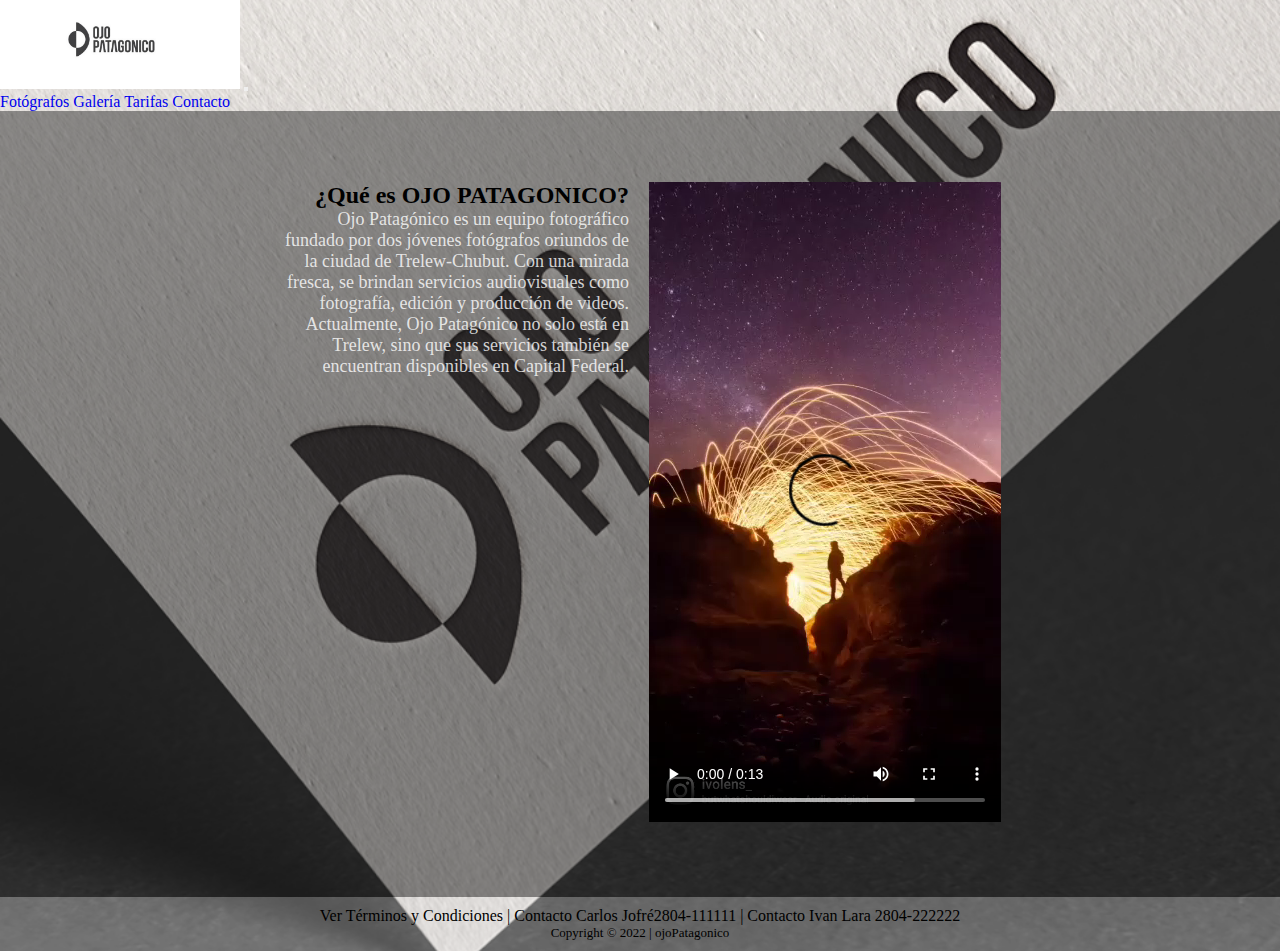
<file: ojoPatagonico-master/index.html>
<!DOCTYPE html>
<html lang="en">
<head>
    <title>OJO PATAGONICO</title>
    <meta name="description" content="Sitio web de OJO PATAGONICO, equipo de fotografos profesionales de la ciudad de Trelew Chubut Argentina">
    <meta name="keywords" content="FOTOGRAFIA, FOTOS, PHOTO, FOTOGRAFOS, IMAGENES, PATAGONIA, OJO, PATAGONICO"> 
    <meta charset="UTF-8">
    <meta http-equiv="X-UA-Compatible" content="IE=edge">
    <meta name="viewport" content="width=device-width, initial-scale=1.0">
    <link rel="stylesheet" href="./estilos/main.css">
    <!-- BOOTSTRAP -->
    <link href="https://cdn.jsdelivr.net/npm/bootstrap@5.1.3/dist/css/bootstrap.min.css" rel="stylesheet" integrity="sha384-1BmE4kWBq78iYhFldvKuhfTAU6auU8tT94WrHftjDbrCEXSU1oBoqyl2QvZ6jIW3" crossorigin="anonymous">
    <script src="https://cdn.jsdelivr.net/npm/bootstrap@5.1.3/dist/js/bootstrap.bundle.min.js" integrity="sha384-ka7Sk0Gln4gmtz2MlQnikT1wXgYsOg+OMhuP+IlRH9sENBO0LRn5q+8nbTov4+1p" crossorigin="anonymous"></script>
    
</head>
<body>
    <div class="grilla">

        <header>
            <h1>EQUIPO FOTOGRAFICO OJO PATAGONICO</h1>
            <nav class="navbar navbar-expand-lg navbar-light bg-light">
                <div class="container-fluid">
                    <a class="navbar-brand" href="./index.html">
                        <img src="./estilos/Fotos/logopiola.jpg" alt="">
                    </a>
                    <button class="navbar-toggler" type="button" data-bs-toggle="collapse" data-bs-target="#navbarNavAltMarkup" aria-controls="navbarNavAltMarkup" aria-expanded="false" aria-label="Toggle navigation">
                        <span class="navbar-toggler-icon"></span>
                    </button>
                    <div class="collapse navbar-collapse" id="navbarNavAltMarkup">
                        <div class="navbar-nav">
                            <a class="nav-link active" aria-current="page" href="./Secciones/Fotografos.html">Fotógrafos</a>
                            <a class="nav-link" href="./Secciones/Galeria.html">Galería</a>
                            <a class="nav-link" href="./Secciones/Tarifas.html">Tarifas</a>
                            <a class="nav-link" href="./Secciones/Contacto.html">Contacto</a>
                        </div>
                    </div>
                </div>
            </nav>
        </header>
        
        <main class="indexMain">
            <div class="info">
                <h2>¿Qué es OJO PATAGONICO?</h2>
                <p>
                    Ojo Patagónico es un equipo fotográfico fundado por dos jóvenes fotógrafos oriundos de la ciudad de Trelew-Chubut. 
                    Con una mirada fresca, se brindan servicios audiovisuales como fotografía, edición y producción de videos.
                    Actualmente, Ojo Patagónico no solo está en Trelew, sino que sus servicios también se encuentran disponibles en Capital Federal.
                </p>
            </div>
            
            <div class="videopromo">
                <video src="./estilos/Fotos/videohome.mp4" controls>
                </video>
            </div>
        </main>
        
        <footer>
            <div class="footFormat">
                <p> Ver Términos y Condiciones | Contacto Carlos Jofré2804-111111 | Contacto Ivan Lara 2804-222222</p>
                <p class="copyright">Copyright © 2022 | ojoPatagonico</p>
            </div>
        </footer>
        
    </div>
</body>
</html>
</file>
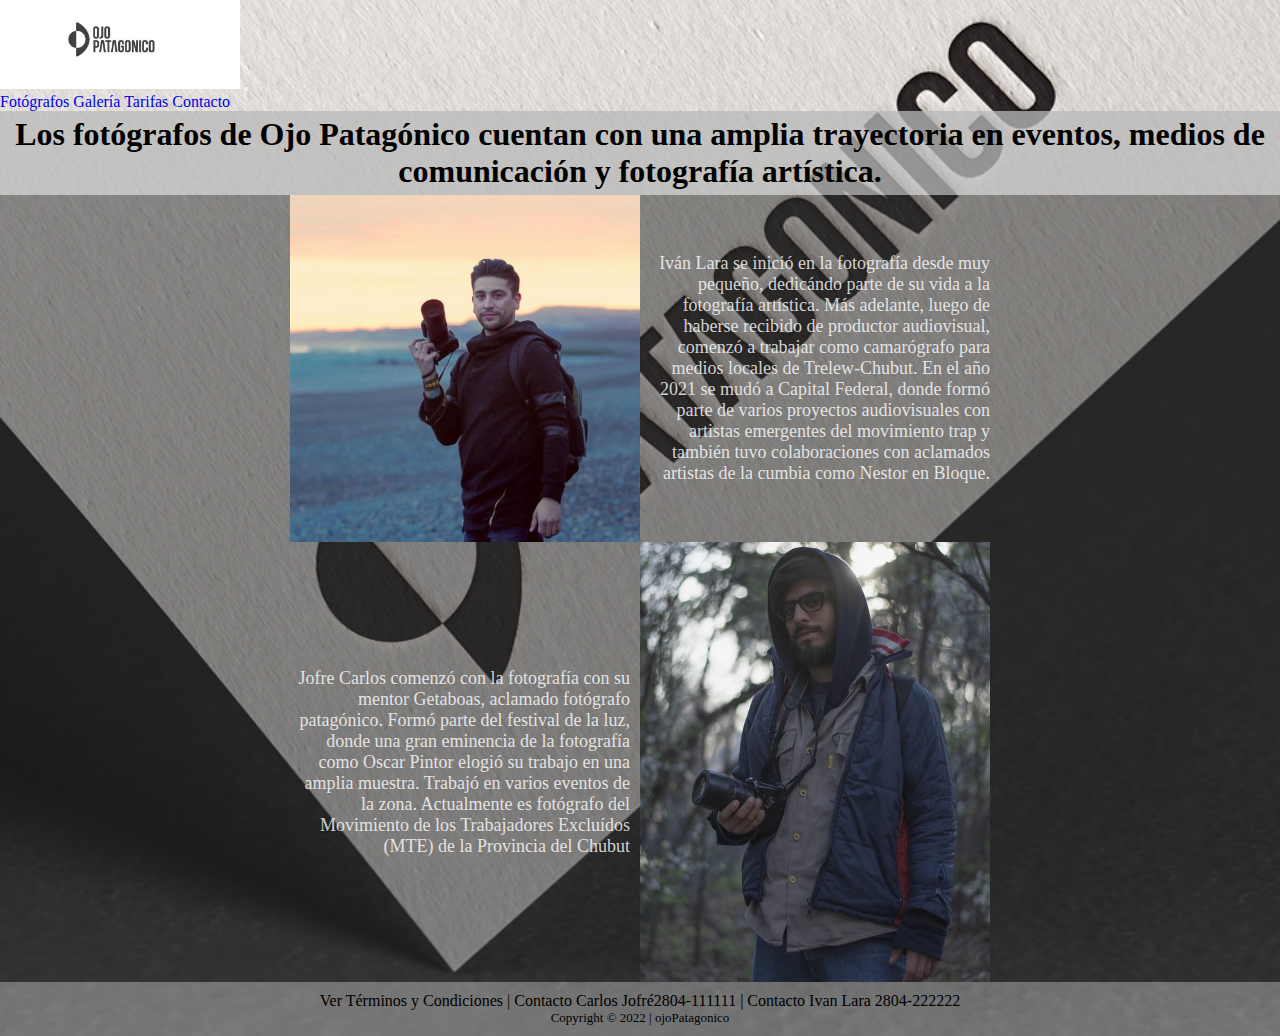
<file: ojoPatagonico-master/Secciones/Fotografos.html>
<!DOCTYPE html>
<html lang="en">
<head>
    <meta charset="UTF-8">
    <meta http-equiv="X-UA-Compatible" content="IE=edge">
    <meta name="viewport" content="width=device-width, initial-scale=1.0">
    <link rel="stylesheet" href="../estilos/main.css">

    <link href="https://cdn.jsdelivr.net/npm/bootstrap@5.1.3/dist/css/bootstrap.min.css" rel="stylesheet" integrity="sha384-1BmE4kWBq78iYhFldvKuhfTAU6auU8tT94WrHftjDbrCEXSU1oBoqyl2QvZ6jIW3" crossorigin="anonymous">
    <script src="https://cdn.jsdelivr.net/npm/bootstrap@5.1.3/dist/js/bootstrap.bundle.min.js" integrity="sha384-ka7Sk0Gln4gmtz2MlQnikT1wXgYsOg+OMhuP+IlRH9sENBO0LRn5q+8nbTov4+1p" crossorigin="anonymous"></script>

    <title>OJO PATAGONICO / FOTOGRAFOS</title>
</head>
<body>
    <div class="grilla">
        
        <header>
            <nav class="navbar navbar-expand-lg navbar-light bg-light">
                <div class="container-fluid">
                    <a class="navbar-brand" href="../index.html">
                        <img src="../estilos/Fotos/logopiola.jpg" alt="">
                    </a>
                    <button class="navbar-toggler" type="button" data-bs-toggle="collapse" data-bs-target="#navbarNavAltMarkup" aria-controls="navbarNavAltMarkup" aria-expanded="false" aria-label="Toggle navigation">
                        <span class="navbar-toggler-icon"></span>
                    </button>
                    <div class="collapse navbar-collapse" id="navbarNavAltMarkup">
                        <div class="navbar-nav">
                            <a class="nav-link active" aria-current="page" href="./Fotografos.html">Fotógrafos</a>
                            <a class="nav-link" href="./galeria.html">Galería</a>
                            <a class="nav-link" href="./tarifas.html">Tarifas</a>
                            <a class="nav-link" href="./contacto.html">Contacto</a>
                        </div>
                    </div>
                </div>
            </nav>
        </header>
    
        <main class="mainFotografos">
            <h5>
                Los fotógrafos de Ojo Patagónico cuentan con una amplia trayectoria en eventos, 
                medios de comunicación y fotografía artística.
            </h5>
            <div class="fotografos">
                <img src="../estilos/Fotos/ivanlara.jfif" alt="">
                <p>
                    Iván Lara se inició en la fotografía desde muy pequeño, dedicándo parte de su vida a la fotografía
                    artística. Más adelante, luego de haberse recibido de productor audiovisual, comenzó a trabajar como
                    camarógrafo para medios locales de Trelew-Chubut. En el año 2021 se mudó a Capital Federal, donde
                    formó parte de varios proyectos audiovisuales con artistas emergentes del movimiento trap y también
                    tuvo colaboraciones con aclamados artistas de la cumbia como Nestor en Bloque.
                </p>
            </div>
            <div class="fotografos">
                <p>
                    Jofre Carlos comenzó con la fotografía con su mentor Getaboas, aclamado fotógrafo patagónico.
                    Formó parte del festival de la luz, donde una gran eminencia de la fotografía como Oscar
                    Pintor elogió su trabajo en una amplia muestra. Trabajó en varios eventos de la zona.
                    Actualmente es fotógrafo del Movimiento de los Trabajadores Excluídos (MTE) de la Provincia
                    del Chubut
                </p>
                <img src="../estilos/Fotos/carleto.jpg" alt="">
            </div>

        </main>
    
        <footer>
            <div class="footFormat">
                <p> Ver Términos y Condiciones | Contacto Carlos Jofré2804-111111 | Contacto Ivan Lara 2804-222222</p>
                <p class="copyright">Copyright © 2022 | ojoPatagonico</p>
            </div>
        </footer>
    </div>
</body>
</html>
</file>
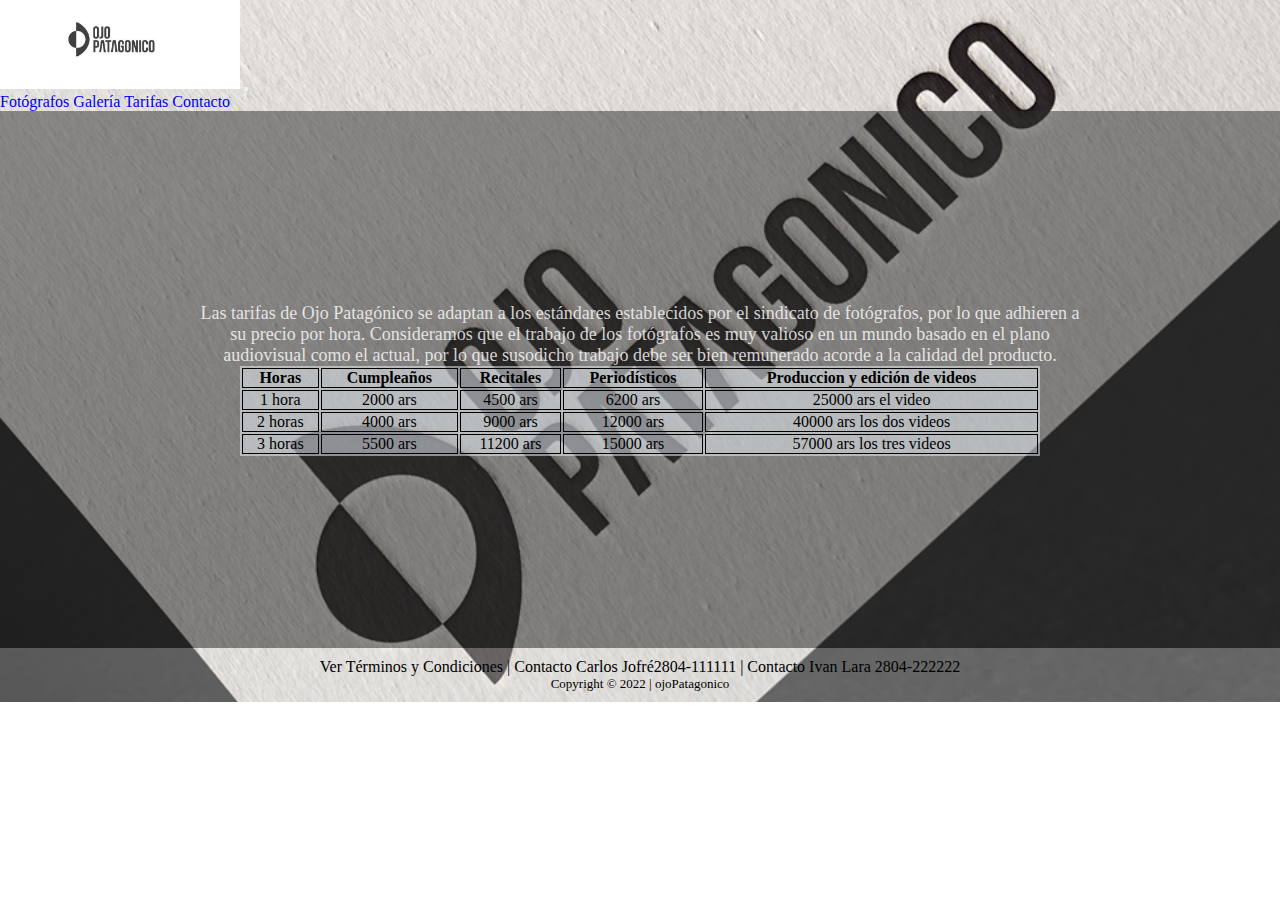
<file: ojoPatagonico-master/Secciones/Tarifas.html>
<!DOCTYPE html>
<html lang="en">
<head>
    <meta charset="UTF-8">
    <meta http-equiv="X-UA-Compatible" content="IE=edge">
    <meta name="viewport" content="width=device-width, initial-scale=1.0">
    <link rel="stylesheet" href="../estilos/main.css">

    <link href="https://cdn.jsdelivr.net/npm/bootstrap@5.1.3/dist/css/bootstrap.min.css" rel="stylesheet" integrity="sha384-1BmE4kWBq78iYhFldvKuhfTAU6auU8tT94WrHftjDbrCEXSU1oBoqyl2QvZ6jIW3" crossorigin="anonymous">
    <script src="https://cdn.jsdelivr.net/npm/bootstrap@5.1.3/dist/js/bootstrap.bundle.min.js" integrity="sha384-ka7Sk0Gln4gmtz2MlQnikT1wXgYsOg+OMhuP+IlRH9sENBO0LRn5q+8nbTov4+1p" crossorigin="anonymous"></script>

    <title>OJO PATAGONICO / TARIFAS</title>
</head>
<body>
    <div class="grilla">
        
        <header>
            <nav class="navbar navbar-expand-lg navbar-light bg-light">
                <div class="container-fluid">
                    <a class="navbar-brand" href="../index.html">
                        <img src="../estilos/Fotos/logopiola.jpg" alt="">
                    </a>
                    <button class="navbar-toggler" type="button" data-bs-toggle="collapse" data-bs-target="#navbarNavAltMarkup" aria-controls="navbarNavAltMarkup" aria-expanded="false" aria-label="Toggle navigation">
                        <span class="navbar-toggler-icon"></span>
                    </button>
                    <div class="collapse navbar-collapse" id="navbarNavAltMarkup">
                        <div class="navbar-nav">
                            <a class="nav-link active" aria-current="page" href="./Fotografos.html">Fotógrafos</a>
                            <a class="nav-link" href="./galeria.html">Galería</a>
                            <a class="nav-link" href="./tarifas.html">Tarifas</a>
                            <a class="nav-link" href="./contacto.html">Contacto</a>
                        </div>
                    </div>
                </div>
            </nav>
        </header>
    
        <main class="mainTarifas">
            <p>
                Las tarifas de Ojo Patagónico se adaptan a los estándares establecidos por el sindicato de fotógrafos, 
                por lo que adhieren a su precio por hora. Consideramos que el trabajo de los fotógrafos es muy valioso 
                en un mundo basado en el plano audiovisual como el actual, por lo que susodicho trabajo debe ser bien 
                remunerado acorde a la calidad del producto.
            </p>
            <table>
                <tr>
                    <th>Horas</th>
                    <th>Cumpleaños</th>
                    <th>Recitales</th>
                    <th>Periodísticos</th>
                    <th>Produccion y edición de videos</th>
                </tr>
                <tr>
                    <td>1 hora</td>
                    <td>2000 ars</td>
                    <td>4500 ars</td>
                    <td>6200 ars</td>
                    <td>25000 ars el video</td>
                </tr>
                <tr>
                    <td>2 horas</td>
                    <td>4000 ars</td>
                    <td>9000 ars</td>
                    <td>12000 ars</td>
                    <td>40000 ars los dos videos</td>
                </tr>
                <tr>
                    <td>3 horas</td>
                    <td>5500 ars</td>
                    <td>11200 ars</td>
                    <td>15000 ars</td>
                    <td>57000 ars los tres videos</td>
                    
                </tr>
            </table>
        </main>
    
        <footer>
            <div class="footFormat">
                <p> Ver Términos y Condiciones | Contacto Carlos Jofré2804-111111 | Contacto Ivan Lara 2804-222222</p>
                <p class="copyright">Copyright © 2022 | ojoPatagonico</p>
            </div>
        </footer>
    </div>
</body>
</html>
</file>
<file: ojoPatagonico-master/estilos/main.css>
.grilla {
  display: -ms-grid;
  display: grid;
  grid-auto-columns: 1fr;
  -ms-grid-columns: 1fr;
      grid-template-columns: 1fr;
  -ms-grid-rows: auto auto auto;
      grid-template-rows: auto auto auto;
  gap: 0px 0px;
  background-image: url(./Fotos/fondo3.jpg);
  background-repeat: no-repeat;
  background-attachment: fixed;
  background-position: center;
  background-size: cover;
  max-height: -webkit-fit-content;
  max-height: -moz-fit-content;
  max-height: fit-content;
  height: 100%;
}

.navbar-brand img {
  max-width: 240px;
  width: 100%;
}

.footFormat {
  display: -webkit-box;
  display: -ms-flexbox;
  display: flex;
  -webkit-box-align: center;
      -ms-flex-align: center;
          align-items: center;
  -webkit-box-pack: center;
      -ms-flex-pack: center;
          justify-content: center;
  padding: 10px 0px;
  -webkit-box-orient: vertical;
  -webkit-box-direction: normal;
      -ms-flex-direction: column;
          flex-direction: column;
  background-color: rgba(255, 255, 255, 0.3);
}

.footFormat p {
  text-align: center;
}

.copyright {
  font-size: small;
}

.indexMain {
  padding: 71px 0px;
  display: -webkit-box;
  display: -ms-flexbox;
  display: flex;
  -ms-flex-wrap: wrap;
      flex-wrap: wrap;
  -webkit-box-pack: center;
      -ms-flex-pack: center;
          justify-content: center;
  gap: 20px;
  background-color: rgba(44, 44, 44, 0.5);
}

.info {
  display: -webkit-box;
  display: -ms-flexbox;
  display: flex;
  -webkit-box-orient: vertical;
  -webkit-box-direction: normal;
      -ms-flex-direction: column;
          flex-direction: column;
  -webkit-box-align: end;
      -ms-flex-align: end;
          align-items: flex-end;
  max-width: 350px;
  width: 100%;
}

.mainFotografos {
  display: -webkit-box;
  display: -ms-flexbox;
  display: flex;
  -webkit-box-orient: vertical;
  -webkit-box-direction: normal;
      -ms-flex-direction: column;
          flex-direction: column;
  -webkit-box-align: center;
      -ms-flex-align: center;
          align-items: center;
  background-color: rgba(44, 44, 44, 0.5);
}

.mainFotografos h5 {
  padding: 5px;
  font-size: 2rem;
  text-align: center;
  background-color: rgba(255, 255, 255, 0.5);
  width: 100%;
}

.fotografos {
  max-width: 1200px;
  width: 100%;
  display: -webkit-box;
  display: -ms-flexbox;
  display: flex;
  -ms-flex-wrap: wrap;
      flex-wrap: wrap;
  gap: 10px;
  -webkit-box-pack: center;
      -ms-flex-pack: center;
          justify-content: center;
}

.fotografos img {
  max-width: 350px;
  width: 100%;
}

.fotografos p {
  display: -webkit-box;
  display: -ms-flexbox;
  display: flex;
  -webkit-box-align: center;
      -ms-flex-align: center;
          align-items: center;
  font-size: medium;
  text-align: justify;
  max-width: 340px;
  width: 100%;
}

.mainText, .info p, .fotografos p, .mainTarifas p {
  color: rgba(255, 255, 255, 0.8);
  font-weight: 400;
  font-size: large;
  text-align: end;
  -webkit-transition: 0.25s;
  transition: 0.25s;
}

.mainText:hover, .info p:hover, .fotografos p:hover, .mainTarifas p:hover {
  -webkit-transition: 0.25s;
  transition: 0.25s;
  font-size: larger;
  color: white;
  cursor: pointer;
}

.flexColCent, .mainTarifas, .mainContacto, .tarjeta {
  display: -webkit-box;
  display: -ms-flexbox;
  display: flex;
  -webkit-box-orient: vertical;
  -webkit-box-direction: normal;
      -ms-flex-direction: column;
          flex-direction: column;
  -webkit-box-align: center;
      -ms-flex-align: center;
          align-items: center;
}

.GalleryMain {
  margin: 1em;
  background-color: rgba(44, 44, 44, 0.5);
}

.Gallery {
  -webkit-columns: 3 350px;
          columns: 3 350px;
  -webkit-column-gap: 0.5em;
          column-gap: 0.5em;
}

.Gallery img {
  display: block;
  max-width: 100%;
  margin-bottom: 0.5em;
  outline: 2px solid #d8d8d8;
  outline-offset: -10px;
  -webkit-filter: brightness(80%);
          filter: brightness(80%);
  -webkit-transition: 0.25s;
  transition: 0.25s;
}

.Gallery img:hover {
  -webkit-filter: brightness(100%);
          filter: brightness(100%);
  -webkit-transition: 0.25s;
  transition: 0.25s;
  outline-offset: 0px;
  cursor: pointer;
}

.mainTarifas {
  padding: 15%;
  margin: auto;
  background-color: rgba(44, 44, 44, 0.5);
}

.mainTarifas p {
  text-align: center;
  font-size: large;
  font-weight: 400;
}

.mainTarifas table {
  background-color: rgba(240, 248, 255, 0.5);
  max-width: 800px;
  width: 100%;
}

.mainTarifas table tr th {
  text-align: center;
  border: 1px solid black;
}

.mainTarifas table tr td {
  text-align: center;
  border: 1px solid black;
}

@media (max-width: 768px) {
  .mainTarifas {
    padding: 50px 0;
  }
}

.mainContacto h5 {
  font-size: xx-large;
  padding: 1em;
}

.tarjetas {
  display: -webkit-box;
  display: -ms-flexbox;
  display: flex;
  -ms-flex-wrap: wrap;
      flex-wrap: wrap;
  width: 100%;
  -webkit-box-pack: space-evenly;
      -ms-flex-pack: space-evenly;
          justify-content: space-evenly;
  background-color: rgba(44, 44, 44, 0.5);
  padding: 3% 0;
}

.tarjeta p {
  margin: 0;
  padding: 1em 0;
  color: white;
  font-weight: bold;
  font-size: large;
}

.tarjeta ul {
  width: 100%;
  display: -webkit-box;
  display: -ms-flexbox;
  display: flex;
  -webkit-box-align: center;
      -ms-flex-align: center;
          align-items: center;
  padding: 0;
  -webkit-box-pack: space-evenly;
      -ms-flex-pack: space-evenly;
          justify-content: space-evenly;
}

.tarjeta img {
  max-height: 347px;
  height: 100%;
  max-width: 350px;
  width: 100%;
}

.fa-instagram {
  color: white;
}

.fa-facebook {
  color: white;
}

.fa-flickr {
  color: white;
}

* {
  padding: 0;
  margin: 0;
  -webkit-box-sizing: border-box;
          box-sizing: border-box;
  text-decoration: none;
  list-style: none;
}

header h1 {
  display: none;
}
/*# sourceMappingURL=main.css.map */
</file>
